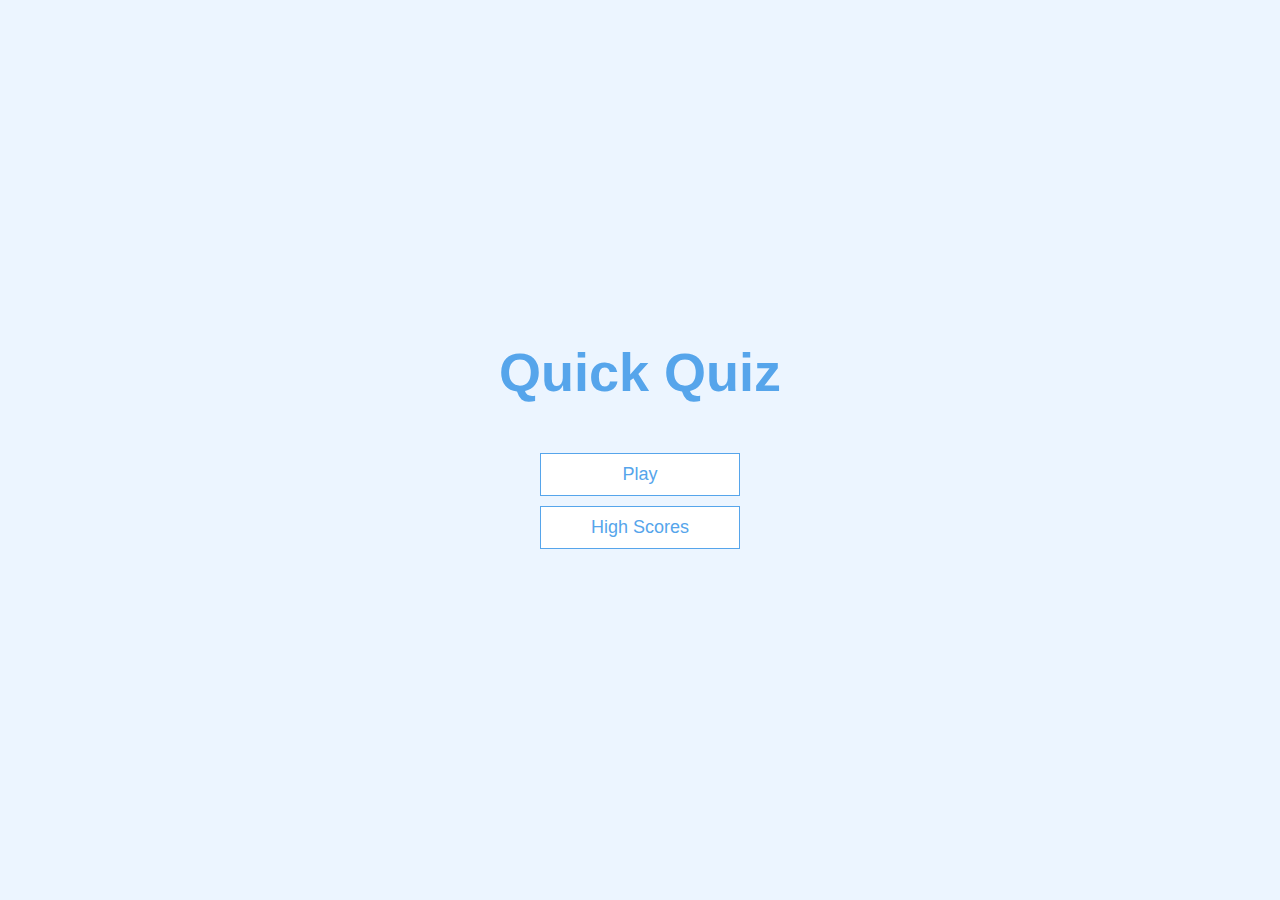
<file: quiz/index.html>
<!DOCTYPE html>
<html lang="en">
  <head>
    <meta charset="UTF-8" />
    <meta name="viewport" content="width=device-width, initial-scale=1.0" />
    <meta http-equiv="X-UA-Compatible" content="ie=edge" />
    <title>Quick Quiz</title>
    <link rel="stylesheet" href="app.css" />
  </head>
  <body>
    <div class="container">
      <div id="home" class="flex-center flex-column">
        <h1>Quick Quiz</h1>
        <a class="btn" href="game.html">Play</a>
        <a class="btn" href="highscores.html">High Scores</a>
      </div>
    </div>
  </body>
</html>
</file>
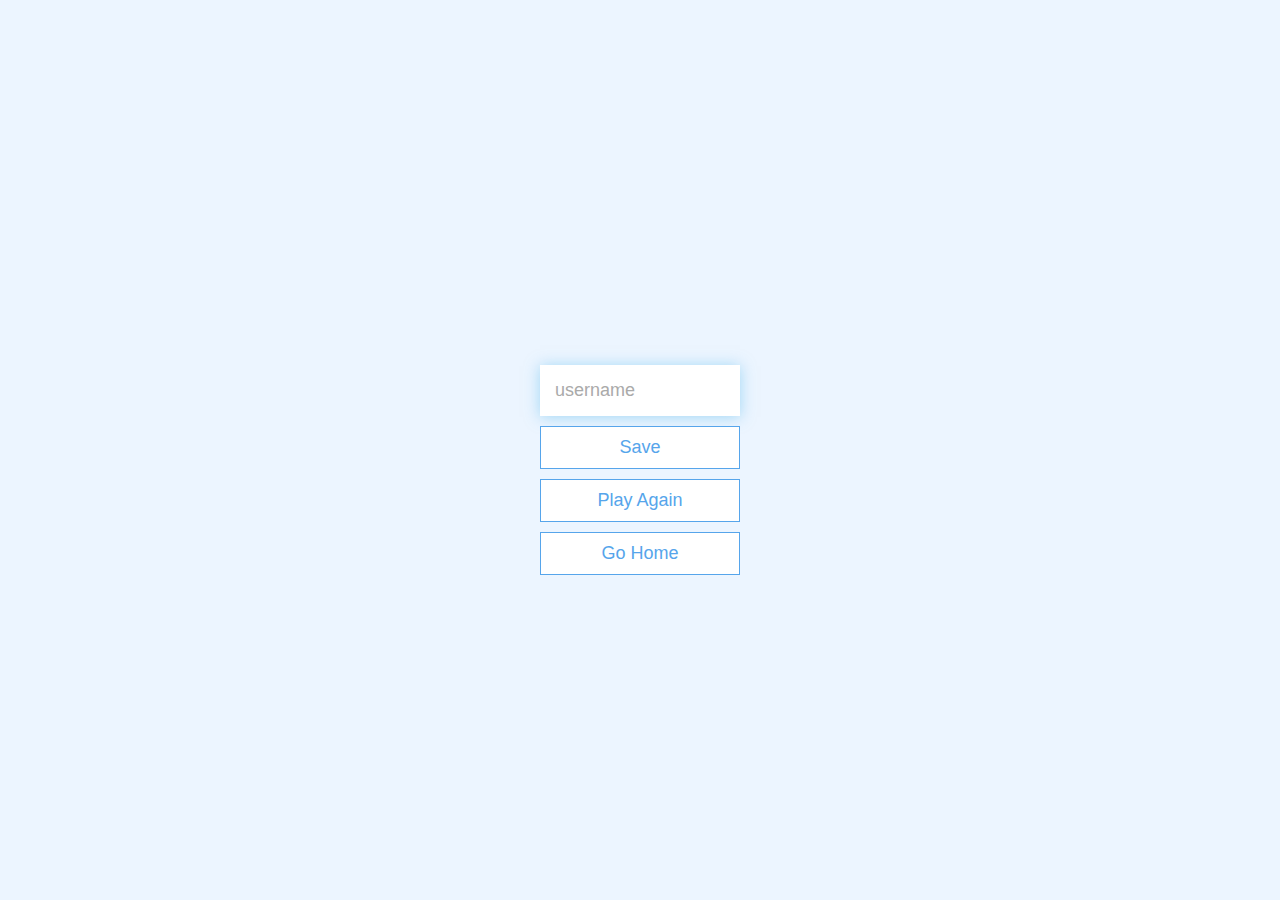
<file: quiz/end.html>
<!DOCTYPE html>
<html lang="en">
  <head>
    <meta charset="UTF-8" />
    <meta name="viewport" content="width=device-width, initial-scale=1.0" />
    <meta http-equiv="X-UA-Compatible" content="ie=edge" />
    <title>Congrats!</title>
    <link rel="stylesheet" href="app.css" />
  </head>
  <body>
    <div class="container">
      <div id="end" class="flex-center flex-column">
        <h1 id="finalScore"></h1>
        <form>
          <input
            type="text"
            name="username"
            id="username"
            placeholder="username"
          />
          <button
            type="submit"
            class="btn"
            id="saveScoreBtn"
            onclick="saveHighScore(event)"
            disabled
          >
            Save
          </button>
        </form>
        <a class="btn" href="/game.html">Play Again</a>
        <a class="btn" href="/">Go Home</a>
      </div>
    </div>
    <script src="end.js"></script>
  </body>
</html>
</file>
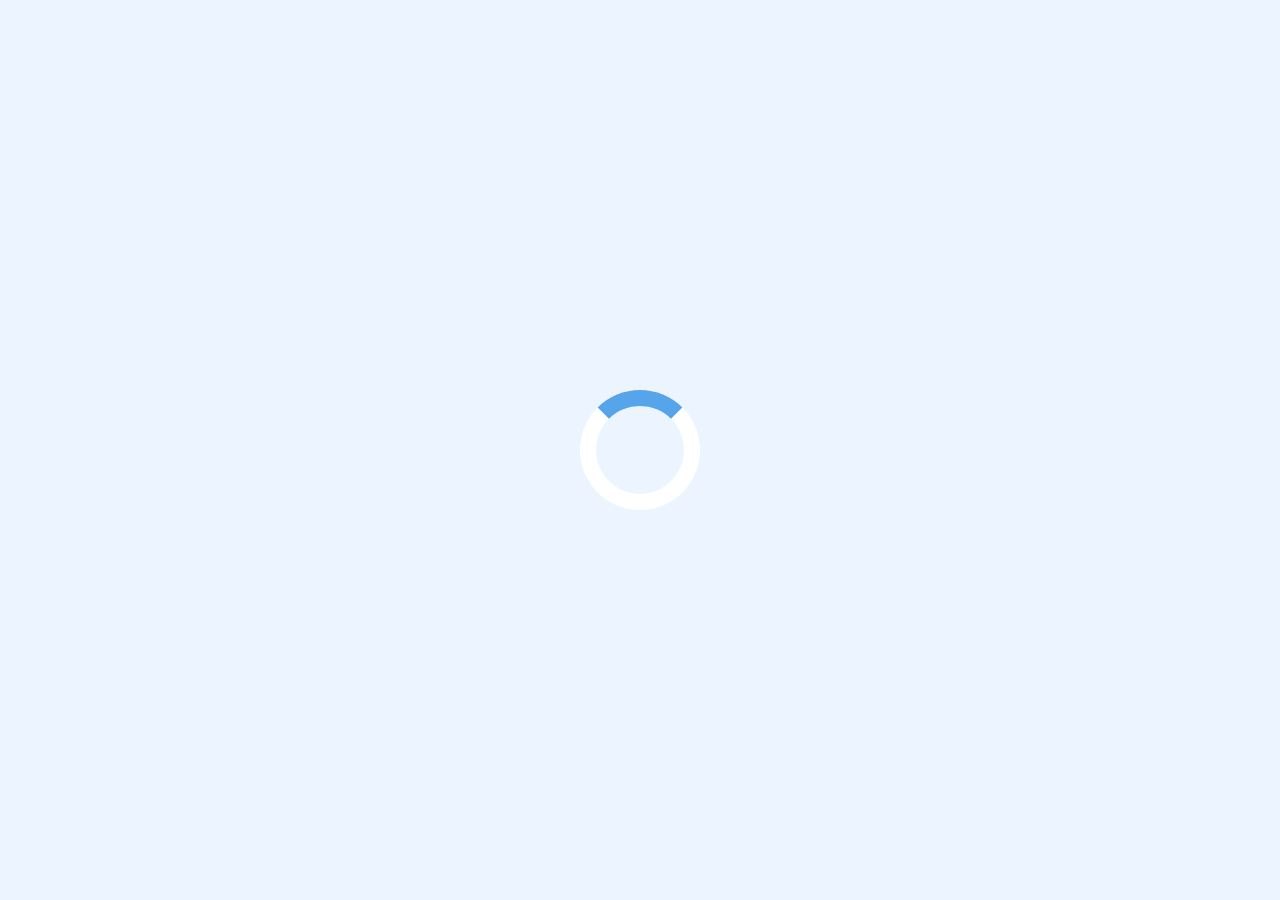
<file: quiz/game.html>
<!DOCTYPE html>
<html lang="en">
  <head>
    <meta charset="UTF-8" />
    <meta name="viewport" content="width=device-width, initial-scale=1.0" />
    <meta http-equiv="X-UA-Compatible" content="ie=edge" />
    <title>Quick Quiz - Play</title>
    <link rel="stylesheet" href="app.css" />
    <link rel="stylesheet" href="game.css" />
  </head>
  <body>
    <div class="container">
      <div id="loader"></div>
      <div id="game" class="justify-center flex-column hidden">
        <div id="hud">
          <div id="hud-item">
            <p id="progressText" class="hud-prefix">
              Question
            </p>
            <div id="progressBar">
              <div id="progressBarFull"></div>
            </div>
          </div>
          <div id="hud-item">
            <p class="hud-prefix">
              Score
            </p>
            <h1 class="hud-main-text" id="score">
              0
            </h1>
          </div>
        </div>
        <h2 id="question"></h2>
        <div class="choice-container">
          <p class="choice-prefix">A</p>
          <p class="choice-text" data-number="1"></p>
        </div>
        <div class="choice-container">
          <p class="choice-prefix">B</p>
          <p class="choice-text" data-number="2"></p>
        </div>
        <div class="choice-container">
          <p class="choice-prefix">C</p>
          <p class="choice-text" data-number="3"></p>
        </div>
        <div class="choice-container">
          <p class="choice-prefix">D</p>
          <p class="choice-text" data-number="4"></p>
        </div>
      </div>
    </div>
    <script src="game.js"></script>
  </body>
</html>
</file>
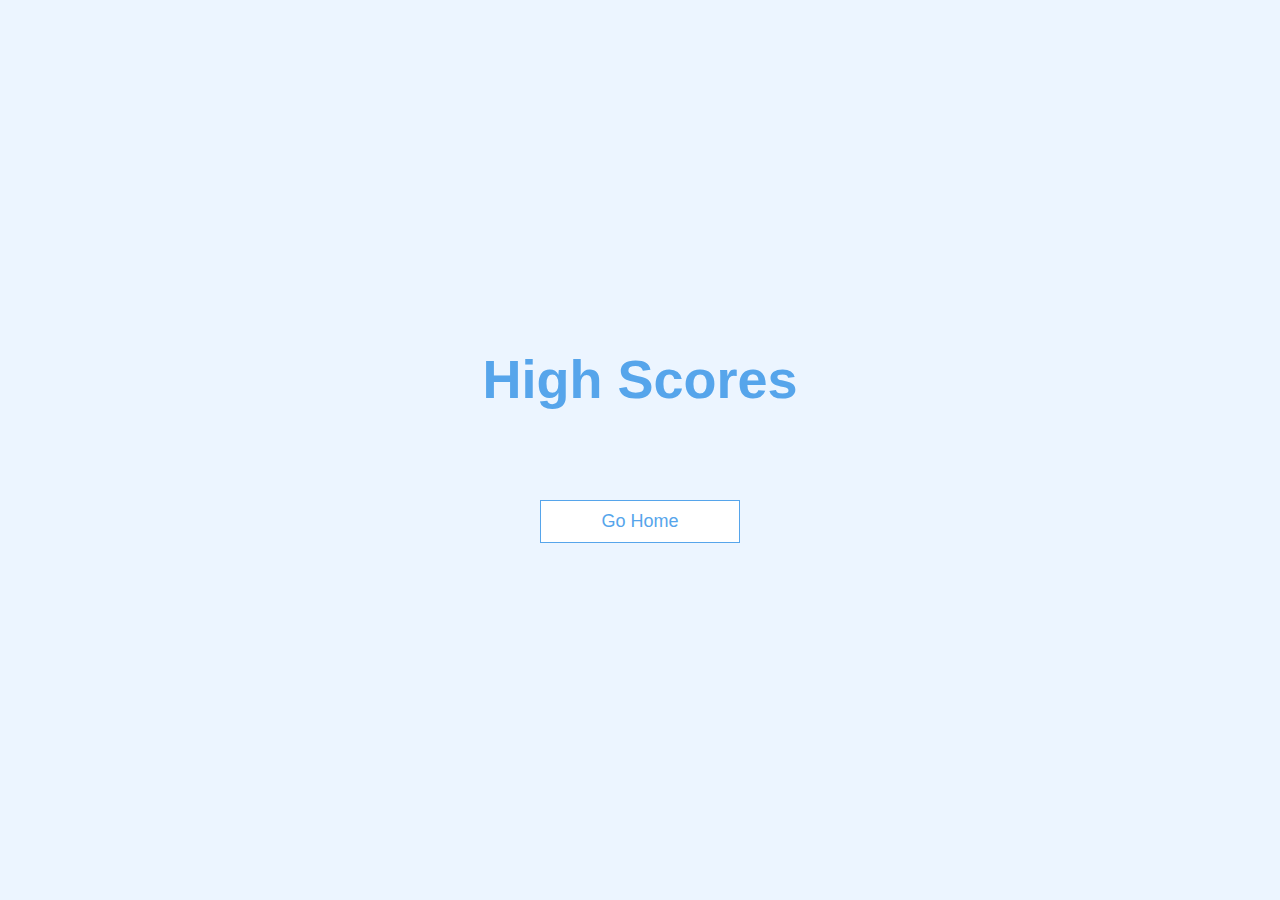
<file: quiz/highscores.html>
<!DOCTYPE html>
<html lang="en">
  <head>
    <meta charset="UTF-8" />
    <meta name="viewport" content="width=device-width, initial-scale=1.0" />
    <meta http-equiv="X-UA-Compatible" content="ie=edge" />
    <title>High Scores</title>
    <link rel="stylesheet" href="app.css" />
    <link rel="stylesheet" href="highscores.css" />
  </head>
  <body>
    <div class="container">
      <div id="highScores" class="flex-center flex-column">
        <h1 id="finalScore">High Scores</h1>
        <ul id="highScoresList"></ul>
        <a class="btn" href="/">Go Home</a>
      </div>
    </div>
    <script src="highscores.js"></script>
  </body>
</html>
</file>
<file: quiz/app.css>
:root {
  background-color: #ecf5ff;
  font-size: 62.5%;
}

* {
  box-sizing: border-box;
  font-family: Arial, Helvetica, sans-serif;
  margin: 0;
  padding: 0;
  color: #333;
}

h1,
h2,
h3,
h4 {
  margin-bottom: 1rem;
}

h1 {
  font-size: 5.4rem;
  color: #56a5eb;
  margin-bottom: 5rem;
}

h1 > span {
  font-size: 2.4rem;
  font-weight: 500;
}

h2 {
  font-size: 4.2rem;
  margin-bottom: 4rem;
  font-weight: 700;
}

h3 {
  font-size: 2.8rem;
  font-weight: 500;
}

/* UTILITIES */

.container {
  width: 100vw;
  height: 100vh;
  display: flex;
  justify-content: center;
  align-items: center;
  max-width: 80rem;
  margin: 0 auto;
  padding: 2rem;
}

.container > * {
  width: 100%;
}

.flex-column {
  display: flex;
  flex-direction: column;
}

.flex-center {
  justify-content: center;
  align-items: center;
}

.justify-center {
  justify-content: center;
}

.text-center {
  text-align: center;
}

.hidden {
  display: none;
}

/* BUTTONS */
.btn {
  font-size: 1.8rem;
  padding: 1rem 0;
  width: 20rem;
  text-align: center;
  border: 0.1rem solid #56a5eb;
  margin-bottom: 1rem;
  text-decoration: none;
  color: #56a5eb;
  background-color: white;
}

.btn:hover {
  cursor: pointer;
  box-shadow: 0 0.4rem 1.4rem 0 rgba(86, 185, 235, 0.5);
  transform: translateY(-0.1rem);
  transition: transform 150ms;
}

.btn[disabled]:hover {
  cursor: not-allowed;
  box-shadow: none;
  transform: none;
}

/* FORMS */
form {
  width: 100%;
  display: flex;
  flex-direction: column;
  align-items: center;
}

input {
  margin-bottom: 1rem;
  width: 20rem;
  padding: 1.5rem;
  font-size: 1.8rem;
  border: none;
  box-shadow: 0 0.1rem 1.4rem 0 rgba(86, 185, 235, 0.5);
}

input::placeholder {
  color: #aaa;
}
</file>
<file: quiz/game.css>
.choice-container {
  display: flex;
  margin-bottom: 0.5rem;
  width: 100%;
  font-size: 1.4rem;
  border: 0.1rem solid rgb(86, 165, 235, 0.25);
  background-color: white;
}

.choice-container:hover {
  cursor: pointer;
  box-shadow: 0 0.4rem 1.4rem 0 rgba(86, 185, 235, 0.5);
  transform: translateY(-0.1rem);
  transition: transform 150ms;
}

.choice-prefix {
  padding: 1.5rem 2.5rem;
  background-color: #56a5eb;
  color: white;
}

.choice-text {
  padding: 1.5rem;
  width: 100%;
}

.correct {
  background-color: #28a745;
}

.incorrect {
  background-color: #dc3545;
}

/* HUD */

#hud {
  display: flex;
  justify-content: space-between;
}

.hud-prefix {
  text-align: center;
  font-size: 1.2rem;
}

.hud-main-text {
  text-align: center;
}

#progressBar {
  width: 20rem;
  height: 4rem;
  border: 0.3rem solid #56a5eb;
  margin-top: 1.5rem;
}

#progressBarFull {
  height: 3.4rem;
  background-color: #56a5eb;
  width: 0%;
}

/* LOADER */
#loader {
  border: 1.6rem solid white;
  border-radius: 50%;
  border-top: 1.6rem solid #56a5eb;
  width: 12rem;
  height: 12rem;
  animation: spin 2s linear infinite;
}

@keyframes spin {
  0% {
    transform: rotate(0deg);
  }
  100% {
    transform: rotate(360deg);
  }
}
</file>
<file: quiz/highscores.css>
#highScoresList {
  list-style: none;
  padding-left: 0;
  margin-bottom: 4rem;
}

.high-score {
  font-size: 2.8rem;
  margin-bottom: 0.5rem;
}

.high-score:hover {
  transform: scale(1.025);
}
</file>
